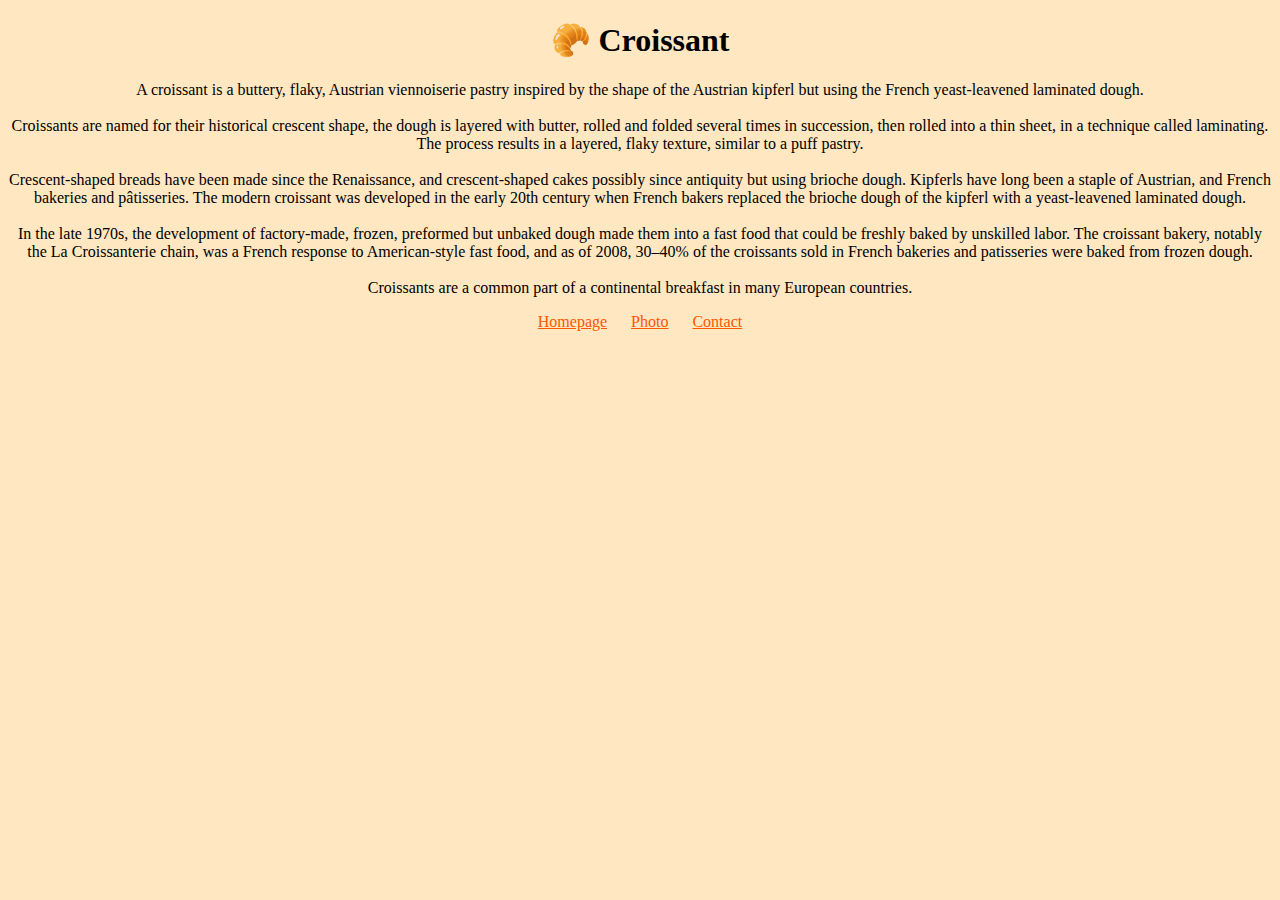
<file: index.html>
<!DOCTYPE html>
<html lang="en">
  <head>
    <meta charset="UTF-8" />
    <meta http-equiv="X-UA-Compatible" content="IE=edge" />
    <meta name="viewport" content="width=device-width, initial-scale=1.0" />
    <title>the best crossiant in London-Crossiant.com</title>
    <meta
      name="description"
      content="This is the best crossiant in London nearest to you"
    />
    <link rel="stylesheet" href="/styles.css" />
  </head>
  <body>
    <h1>🥐 Croissant</h1>
    <p>
      A croissant is a buttery, flaky, Austrian viennoiserie pastry inspired by
      the shape of the Austrian kipferl but using the French yeast-leavened
      laminated dough.
      <br />
      <br />
      Croissants are named for their historical crescent shape, the dough is
      layered with butter, rolled and folded several times in succession, then
      rolled into a thin sheet, in a technique called laminating. The process
      results in a layered, flaky texture, similar to a puff pastry.
      <br />
      <br />
      Crescent-shaped breads have been made since the Renaissance, and
      crescent-shaped cakes possibly since antiquity but using brioche dough.
      Kipferls have long been a staple of Austrian, and French bakeries and
      pâtisseries. The modern croissant was developed in the early 20th century
      when French bakers replaced the brioche dough of the kipferl with a
      yeast-leavened laminated dough.
      <br />
      <br />
      In the late 1970s, the development of factory-made, frozen, preformed but
      unbaked dough made them into a fast food that could be freshly baked by
      unskilled labor. The croissant bakery, notably the La Croissanterie chain,
      was a French response to American-style fast food, and as of 2008, 30–40%
      of the croissants sold in French bakeries and patisseries were baked from
      frozen dough.
      <br />
      <br />
      Croissants are a common part of a continental breakfast in many European
      countries.
    </p>
    <footer>
      <a href="/" title="Home">Homepage</a>
      <a href="/photo.html" title="Croissant picture">Photo</a>
      <a href="/contact.html" title="contact croissant.com">Contact</a>
    </footer>
  </body>
</html>
</file>
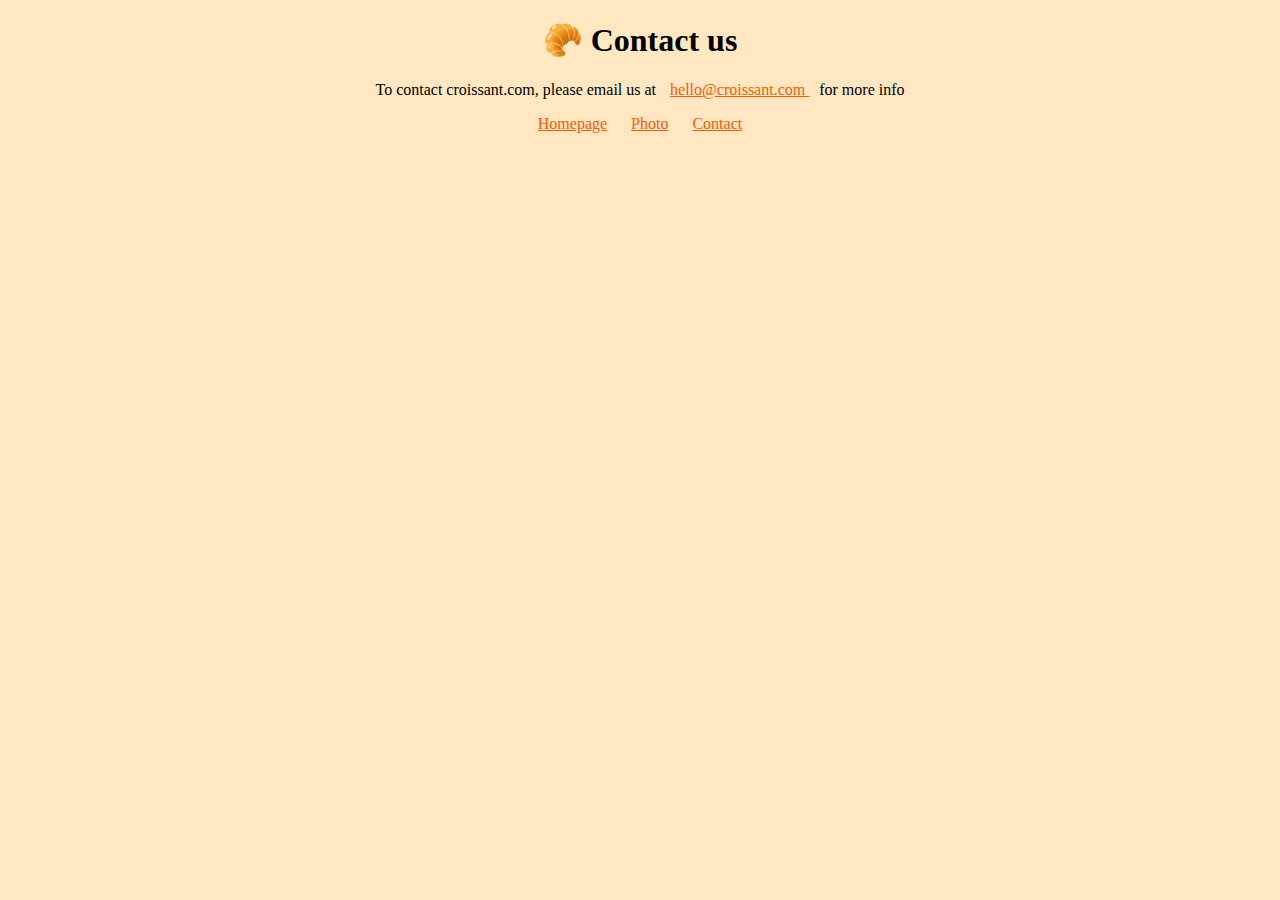
<file: contact.html>
<!DOCTYPE html>
<html lang="en">
  <head>
    <meta charset="UTF-8" />
    <meta http-equiv="X-UA-Compatible" content="IE=edge" />
    <meta name="viewport" content="width=device-width, initial-scale=1.0" />
    <title>Contact Us - croissant.com</title>
    <meta
      name="description"
      content="Contact Croissant.com to get yourself a delicious treat with out tasty homemade croissants"
    />
    <link rel="stylesheet" href="/styles.css" />
  </head>
  <body>
    <h1>🥐 Contact us</h1>
    <p>
      To contact croissant.com, please email us at
      <a href="mailto:hello@croissant.com">hello@croissant.com </a>
      for more info
    </p>
    <footer>
      <a href="/" title="Home">Homepage</a>
      <a href="/photo.html" title="Croissant picture">Photo</a>
      <a href="/contact.html" title="contact croissant.com">Contact</a>
    </footer>
  </body>
</html>
</file>
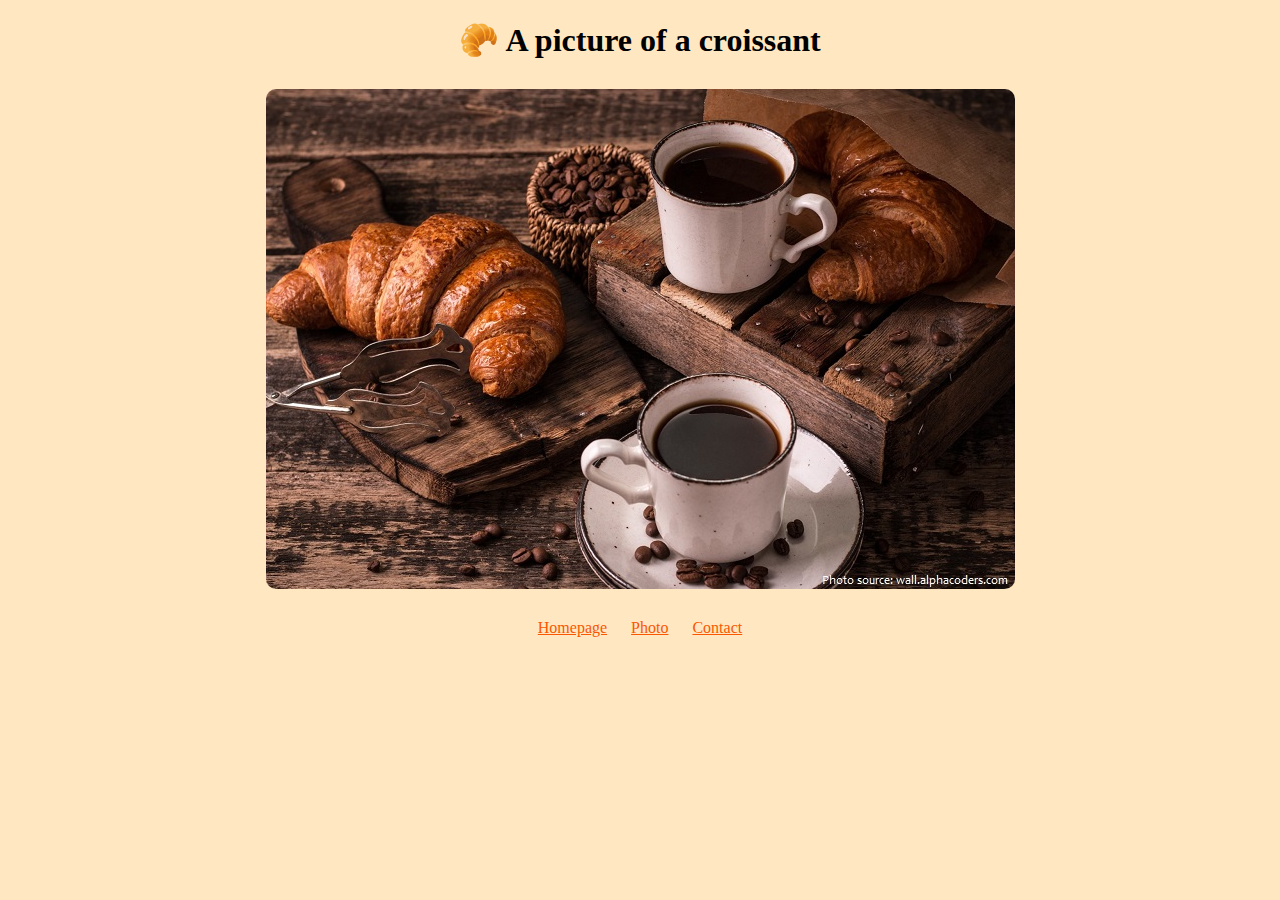
<file: photo.html>
<!DOCTYPE html>
<html lang="en">
  <head>
    <meta charset="UTF-8" />
    <meta http-equiv="X-UA-Compatible" content="IE=edge" />
    <meta name="viewport" content="width=device-width, initial-scale=1.0" />
    <title>Example of a prefect croissant-crossiant.com</title>
    <meta
      name="description"
      content="This is beautiful picture of a perfect croissant"
    />
    <link rel="stylesheet" href="/styles.css" />
  </head>
  <body>
    <h1>🥐 A picture of a croissant</h1>
    <img
      src="/croissants-png.jpeg"
      alt="Beautiful croissant picture"
      class="croissant-photo"
    />
    <footer>
      <a href="/" title="Home">Homepage</a>
      <a href="/photo.html" title="Croissant picture">Photo</a>
      <a href="/contact.html" title="contact croissant.com">Contact</a>
    </footer>
  </body>
</html>
</file>
<file: styles.css>
body {
  background: #ffe7c1;
}

h1,
p {
  text-align: center;
}

footer {
  text-align: center;
}

a {
  color: #f95801;
  margin: 0 10px;
}

.croissant-photo {
  border-radius: 10px;
  display: block;
  margin: 30px auto;
}
</file>
